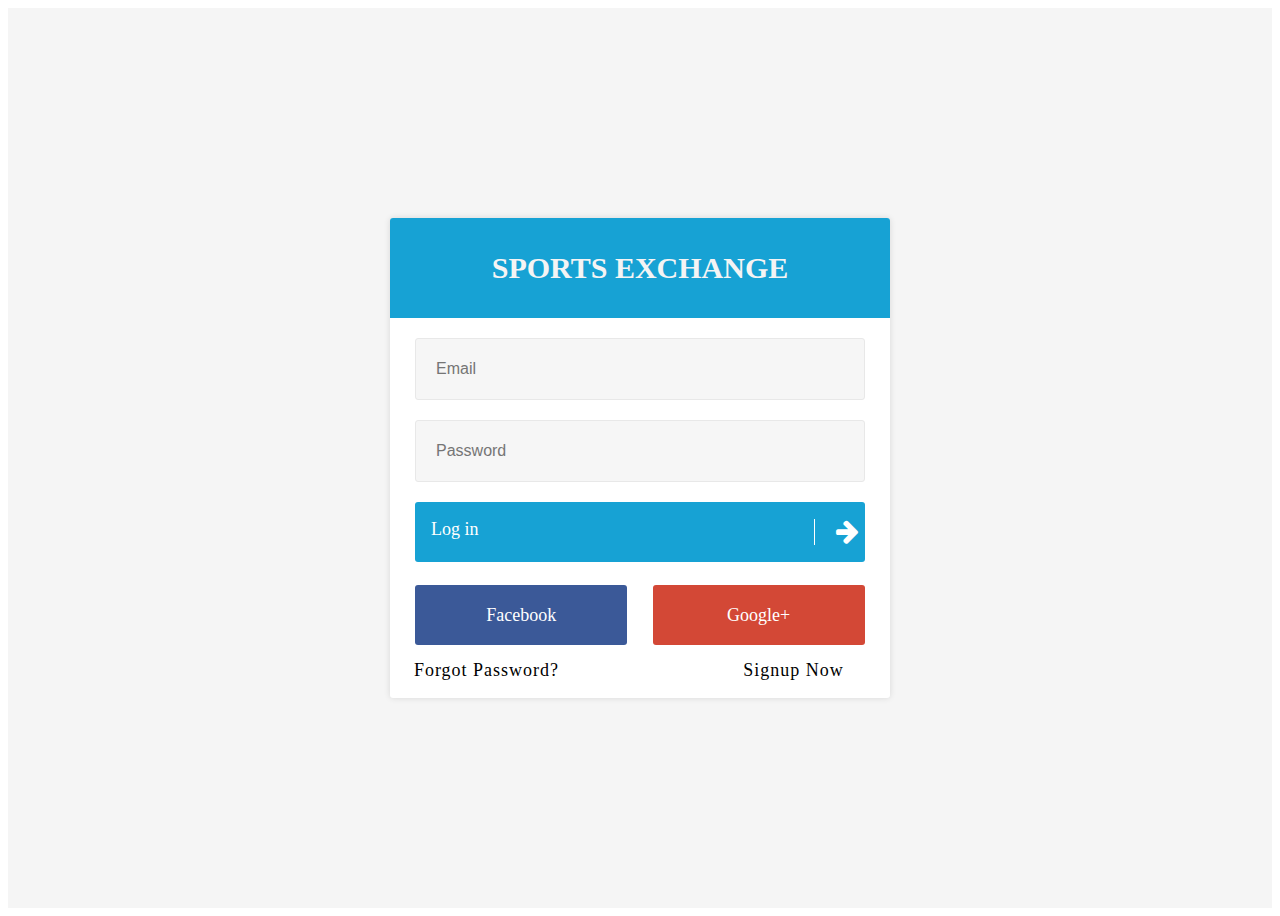
<file: login page/index.html>
<!DOCTYPE html>
<html>
<head>
	<title></title>
	<link rel="stylesheet" type="text/css" href="style.css">
	<link href="https://maxcdn.bootstrapcdn.com/font-awesome/4.7.0/css/font-awesome.min.css" rel="stylesheet" integrity="sha384-wvfXpqpZZVQGK6TAh5PVlGOfQNHSoD2xbE+QkPxCAFlNEevoEH3Sl0sibVcOQVnN" crossorigin="anonymous">
</head>
<body>
	<main>
		<div class="box">
			<div class="header">
				<span class="heading">SPORTS EXCHANGE<span>
			</div>
			<div class="form">
				<input type="text" name="" class="basic-form" placeholder="Email">
			</div>
			<div class="form">
				<input type="password" name="" class="basic-form" placeholder="Password">
			</div>
			<div class="form">
				<button class="button">
					<span class="btn-text left">Log in</span>
					<span class="fa fa-arrow-right fa-2x icon right"></span>
				</button>
			</div>
			<div class="form social">
				<button class="social-button fb">
					<span class="social-text">
						Facebook
					</span>
				</button>
				<button class="social-button google">
					<span class="social-text">
						Google+
					</span>
				</button>
			</div>
			<div class="footer">
				<a href="" class="foot">
					<span class="footer-text f-left">
						Forgot Password?
					</span>
				</a>
				<a href="" class="foot">
					<span class="footer-text f-right">
						Signup Now
					</span>
				</a>
			</div>

		</div>
	</main>

</body>
</html>
</file>
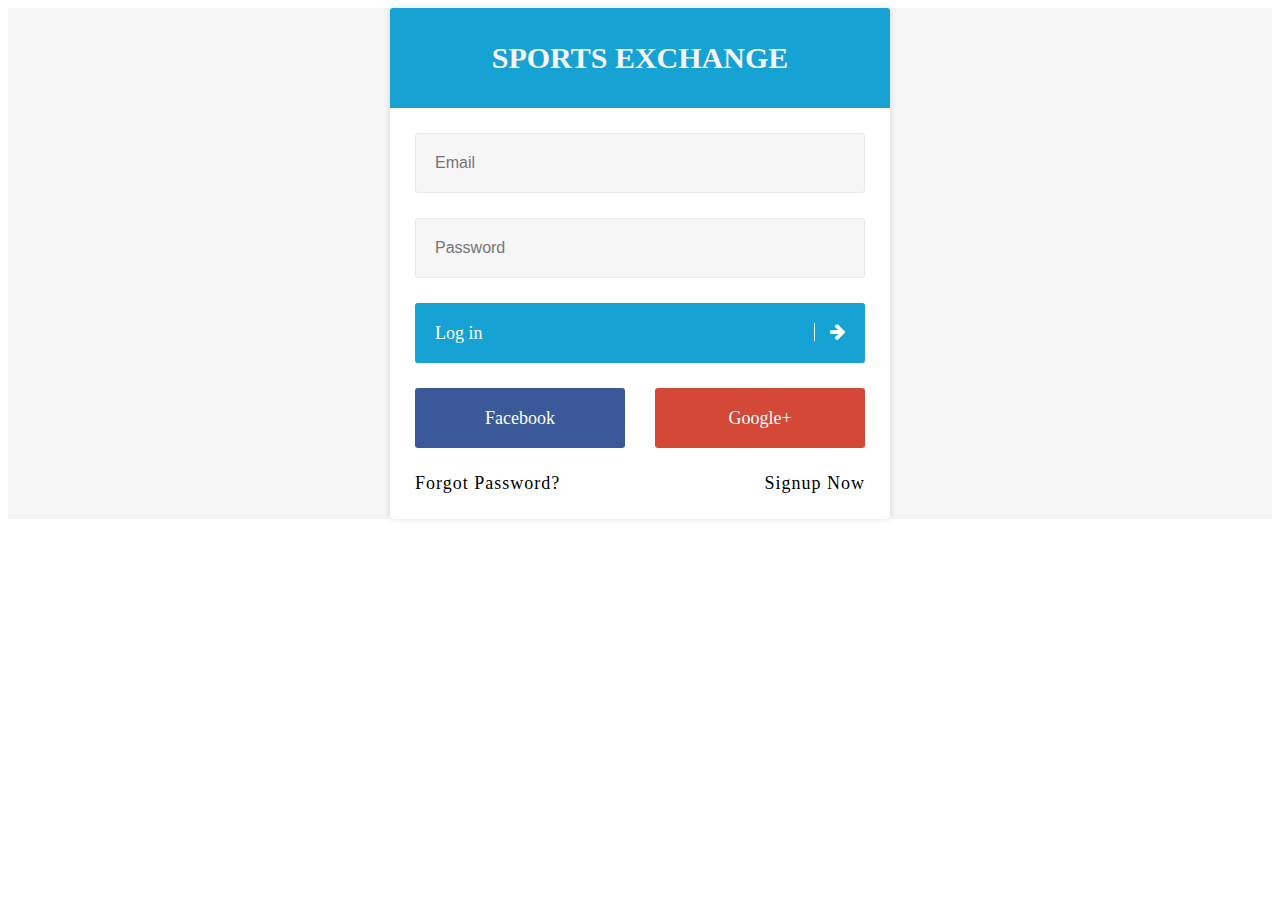
<file: revise login page/index.html>
<!DOCTYPE html>
<html>
<head>
	<title>Login Page</title>
	<link rel="stylesheet" type="text/css" href="css/style.css">
	<link href="https://maxcdn.bootstrapcdn.com/font-awesome/4.7.0/css/font-awesome.min.css" rel="stylesheet" integrity="sha384-wvfXpqpZZVQGK6TAh5PVlGOfQNHSoD2xbE+QkPxCAFlNEevoEH3Sl0sibVcOQVnN" crossorigin="anonymous">
</head>
<body>
<main>
	<div class="box">
		<div class="header">
			<span class="heading">SPORTS EXCHANGE<span>
		</div>
		<div class="inner-content">
			<div class="form">
				<input type="text" class="form-element" name="" placeholder="Email">
			</div>
			<div class="form">
				<input type="password" class="form-element" name="" placeholder="Password">
			</div>
			<div class="form">
				<button class="form-button form-button-full-width login-button">
					<span class="btn-text left">Log in</span>
					<span class="fa fa-arrow-right icon btn-text right"></span>
				</button>
			</div>
			<div class="form">
				<button class="form-button fb-button">
					<span class="btn-text">Facebook</span>
				</button>
				<button class="form-button google-button">
					<span class="btn-text">Google+</span>
				</button>
			</div>
		</div>
		<div class="footer">
			<a href="" class="">
					<span class="footer-text">
						Forgot Password?
					</span>
				</a>
				<a href="" class="">
					<span class="footer-text">
						Signup Now
					</span>
				</a>
		</div>
	</div>
</main>
</body>
</html>
</file>
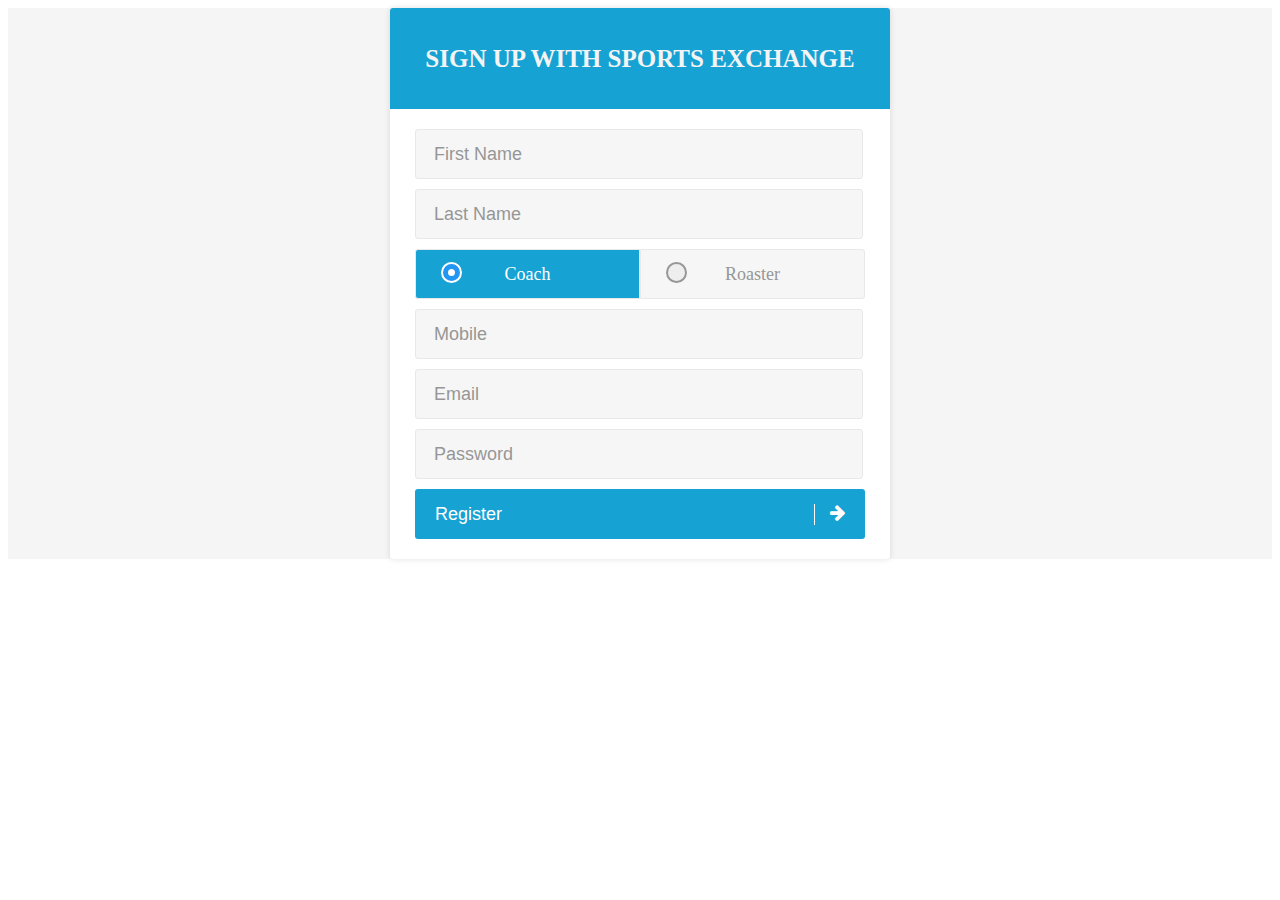
<file: signup page/index.html>
<!DOCTYPE html>
<html>
<head>
	<title>Sign Up</title>
	<link rel="stylesheet" type="text/css" href="css/style.css">
	<link href="https://maxcdn.bootstrapcdn.com/font-awesome/4.7.0/css/font-awesome.min.css" rel="stylesheet" integrity="sha384-wvfXpqpZZVQGK6TAh5PVlGOfQNHSoD2xbE+QkPxCAFlNEevoEH3Sl0sibVcOQVnN" crossorigin="anonymous">
</head>
<body>
	<main>
		<div class="signup-box">
			<header>
				<span>
					SIGN UP WITH SPORTS EXCHANGE
				</span>
			</header>
			<section class="main">
				<div class="form-element">
					<input type="text"  name="" placeholder="First Name">
				</div>
				<div class="form-element">
					<input type="text"  name="" placeholder="Last Name">
				</div>
				<div class="form-element d-flex">
					<label class="coach radio-container">Coach
						<input type="radio" name="radio" value="" checked="checked">
						<span class="checkmark"></span>	
					</label>
					<label class="roaster radio-container">Roaster
						<input type="radio" name="radio" value="">
						<span class="checkmark"></span>						
					</label>
				</div>
				<div class="form-element">
					<input type="number"  name="" placeholder="Mobile">
				</div>
				<div class="form-element">
					<input type="email"  name="" placeholder="Email">
				</div>
				<div class="form-element">
					<input type="password"  name="" placeholder="Password">
				</div>
				<div class="form-element">
					<button class="form-button form-button-full-width register-button">
						<span class="">Register</span>
						<span class="fa fa-arrow-right icon"></span>
					</button>
				</div>
			</section>
		</div>
	</main>
</body>
</html>
</file>
<file: login page/style.css>
main{
	display: flex;
	background: whitesmoke;
	justify-content: center;
	align-items: center;
	height: 900px;
	width: 100%;
}
a{
	text-decoration: none;
}
a:visited, a:link, a:active{
	color: black;
}
input:focus{
	outline: none;
}
button:focus{
	outline: none;
}
.box{
	border-radius: 3px;
	width: 500px;
	height: 480px;
	background: #fff;
	box-shadow: 0px 0px 6px 0px rgba(0, 0, 0, 0.12);
	text-align: center;
}
.header{
	width: 500px;
	height: 100px;
	background: #17a2d4;
	border-top-right-radius: 3px;
	border-top-left-radius: 3px;
	margin-bottom: 10px;
	display: flex;
	justify-content: center;
	align-items: center;
}
.heading{
	font-family: lato;
	color: #f4f4f4;
	font-weight: 800;
	text-align: center;
	font-size: 30px;
}
.form{
	text-align: center;
	padding: 10px 0;
}
.basic-form{
	border-radius: 3px;
	border: 1px solid #e8e8e8;
	background: #f6f6f6;
	width: 408px;
	height: 58px;
}
.button{
	border-radius: 3px;
	background: #17a2d4;
	width: 450px;
	height: 60px;
	border: none;
}
.btn-text{
	height: 16px;
	width: 50px;
	font-family: lato;
	color: #fff;
	font-size: 18px;
	font-weight: 400;
}
.left{
	margin-left: 10px;
	float: left;
	text-align: left;
}
.right{
	width: 10%;
	float: right;
	text-align: right;
	color: white;
	font-size: 16px;
}
.icon{
	border-left: 1px solid #fff;
}
.social-button{
	border-radius: 3px;
	width: 212px;
	height: 60px;
	text-align: center;
	border: none;
}
.social-text{
	font-family: lato;
	color: #fff;
	font-size: 18px;
	font-weight: 400;
	text-align: center;
}
.fb{
	background: #3b5998;
}
.google{
	background: #d34836;
}
.social{
	    display: flex;
    	justify-content: space-evenly;
}
.footer-text{
	font-family: lato;
	color: #fff;
	font-size: 18px;
	font-weight: 400;
	color: black;
	letter-spacing: 1px;
}
.footer{
	display: flex;
	justify-content: space-between;
	padding: 5px 5px;
}
.foot{
	width: 183px;
}
.f-left{
	
}
.f-right{
	
}
input{ 

   font-size: 16px;
    padding-left: 20px;
    padding-right: 20px;
}
</file>
<file: revise login page/css/style.css>
main{
	font-family: lato;
	display: flex;
	background: whitesmoke;
	justify-content: center;
	align-items: center;
	width: 100%;
}
a{
	text-decoration: none;
}
a:visited, a:link, a:active{
	color: black;
}
input:focus{
	outline: none;
}
button:focus{
	outline: none;
}
.box{
	border-radius: 3px;
	width: 500px;
	height: auto;
	background: #fff;
	box-shadow: 0px 0px 6px 0px rgba(0, 0, 0, 0.12);
	text-align: center;
}
.header{
	width: 500px;
	height: auto;
	background: #17a2d4;
	border-top-right-radius: 3px;
	border-top-left-radius: 3px;
	display: flex;
	justify-content: center;
	align-items: center;
	padding: 33px 0;
}
.heading{
	color: #f4f4f4;
	font-weight: 800;
	text-align: center;
	font-size: 30px;
}
.inner-content{
	padding: 25px 25px 0 25px;
}
.form{
	width: 100%;
	padding-bottom: 25px;
	display: flex;
	justify-content: space-between;
}
.form-element{
	width: 410px;
	border-radius: 3px;
	border: 1px solid #e8e8e8;
	background: #f6f6f6;
	padding: 20px 19px;
	font-size: 16px;
}
.form-button{
	border-radius: 3px;
	border: none;
	color: #fff;
	font-size: 18px;
	font-weight: 400;
	padding: 19.5px 20px;
}
.login-button{
	background: #17a2d4;
}
.fb-button{
	background: #3b5998;
	width: 210px;
}
.google-button{
	background: #d34836;
	width: 210px;
}
.form-button-full-width{
	width: 450px;
}
.btn-text{
	font-family: lato;
	color: #fff;
	font-size: 18px;
	font-weight: 400;
}
.icon{
	border-left: 1px solid #fff;
	padding-left: 15px;
}
.left{
	float: left;
	text-align: left;
}
.right{
	float: right;
	color: white;
}
.footer{
	display: flex;
	justify-content: space-between;
	padding: 0 25px 25px;
}
.footer-text{
	font-family: lato;
	color: #fff;
	font-size: 18px;
	font-weight: 400;
	color: black;
	letter-spacing: 1px;
}
</file>
<file: signup page/css/style.css>
button:focus, input:focus{
	outline: none;
}
button{
	border: none;
}
main{
	display: flex;
	justify-content: center;
	align-items: center;
	background: whitesmoke;
}
.d-flex{
	display: flex;
}
::placeholder{
	color: #969696;
}
.signup-box{
	width: 500px;
	background: #fff;
	box-shadow: 0px 0px 6px 0px rgba(0, 0, 0, 0.12);
	border-radius: 3px;
}
header{
	display: flex;
	justify-content: center;
	align-items: center;
	background: #17a2d4;
	width: 100%;
	border-top-left-radius: 3px;
	border-top-right-radius: 3px;
	padding: 36.5px 0;
}
header span{
	color: #f4f4f4;
	font-size: 25px;
	font-weight: 800;
}
.main{
	padding: 20px 25px 10px;
}
.form-element{
	width: 100%;
	padding-bottom: 10px;
}
.form-element input{
	width: 410px;
	border-radius: 3px;
	border: 1px solid #e8e8e8;
	background: #f6f6f6;
	padding: 13.5px 18px;
	font-size: 18px;
}
.form-button{
	border-radius: 3px;
	border: none;
	color: #fff;
	font-size: 18px;
	font-weight: 400;
	padding: 14.5px 20px;
	background-color: #17a2d4;
}
.form-button-full-width{
	width: 450px;
}
.register-button{
	display: flex;
	justify-content: space-between;
}
.icon{
	padding-left: 15px;
	border-left: 1px solid #fff;
}
.radio-container{
	display: flex;
	justify-content: space-around;
    position: relative;
    cursor: pointer;
    font-size: 18px;
    -webkit-user-select: none;
    -moz-user-select: none;
    -ms-user-select: none;
    user-select: none;
    padding: 13.5px 0;
}
.radio-container input{
	position: absolute;
    opacity: 0;
    cursor: pointer;
}
.checkmark{
	position: absolute;
    top: 12px;
    left: 25px;
    height: 17px;
    width: 17px;
    background-color: #eee;
    border-radius: 50%;
    border: 2px solid #969696;
}
.radio-container input:checked ~ .checkmark{
	background: #2196f3;
	border: 2px solid #fff;
}
.radio-container input:checked ~ .checkmark:after{
	display: block;
}
.radio-container .checkmark:after{
	content: "";
	position: absolute;
	top: 5px;
	left: 5px;
	height: 7px;
	width: 7px;
	background: white;
	border-radius: 50%;
	display: none;
}
.coach, .roaster{
	width: 223px;
	background: #f6f6f6;
	border: 1px solid #e8e8e8;
}
.coach{
	color: #fff;
	background: #17a2d4;
	border-bottom-left-radius: 3px;
	border-top-left-radius: 3px;
}
.roaster{
	color: #969696;
	border-bottom-right-radius: 3px;
	border-top-right-radius: 3px;
}
</file>
